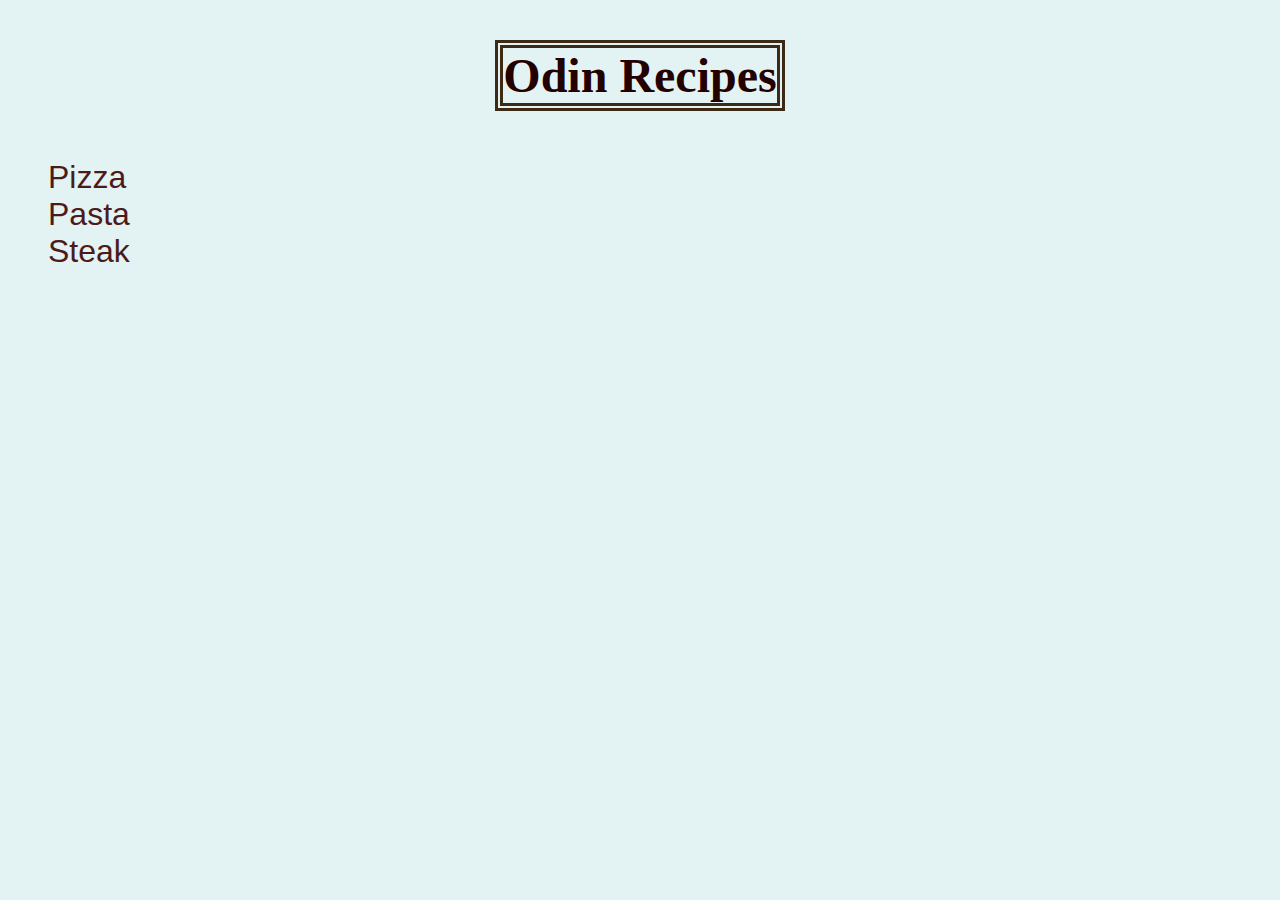
<file: index.html>
<!DOCTYPE html>
<html lang="en">
    <head>
        <meta charset="utf-8" />
        <meta name="viewport" content="width=device-width, initial-scale=1.0" />
        <link rel="stylesheet" href="styles.css" />
        <title>Recipes</title>
    </head>
    <body>
    <div>
        <h1>Odin Recipes</h1>
    </div>
        <ul>
            <li class="htli"><a href="recipes/pizza.html">Pizza</a></li>
            <li class="htli"><a href="recipes/pasta.html">Pasta</a></li>
            <li class="htli"><a href="recipes/steak.html">Steak</a></li>
        </ul>
    </body>
</html>
</file>
<file: styles.css>
* {
    box-sizing: border-box;
    background-color: hsl(180, 38%, 92%);
    font-family: Arial, Helvetica, sans-serif;
}

a {
    font-family: Arial, Helvetica, sans-serif;
    text-decoration: none;
    color: hsl(360deg, 50%, 20%);
    font-size: 2rem;
}

a:hover {
    color: hsl(298, 93%, 47%);
}

.htli {
    font-size: 1.2em;
    list-style: none;
}

div {
    display: flex;
    justify-content: center;
    align-items: center;
    flex-direction: column;
}

h1 {
    display: flex;
    align-content: center;
    justify-content: center;
    font-weight: bold;
    font-size: 3em;
    font-family: 'Times New Roman', Times, serif;
    color: hsl(0, 94%, 7%);
    border:8px double hsl(31, 51%, 16%);
}

img {
    object-fit: cover;
    width: 800px;
    height: auto;
}

h2 {
    font-size: 1.5em;
    font-weight: bold;
}

h3 {
    font-size: 1.5em;
    font-weight: bold;
}
</file>
